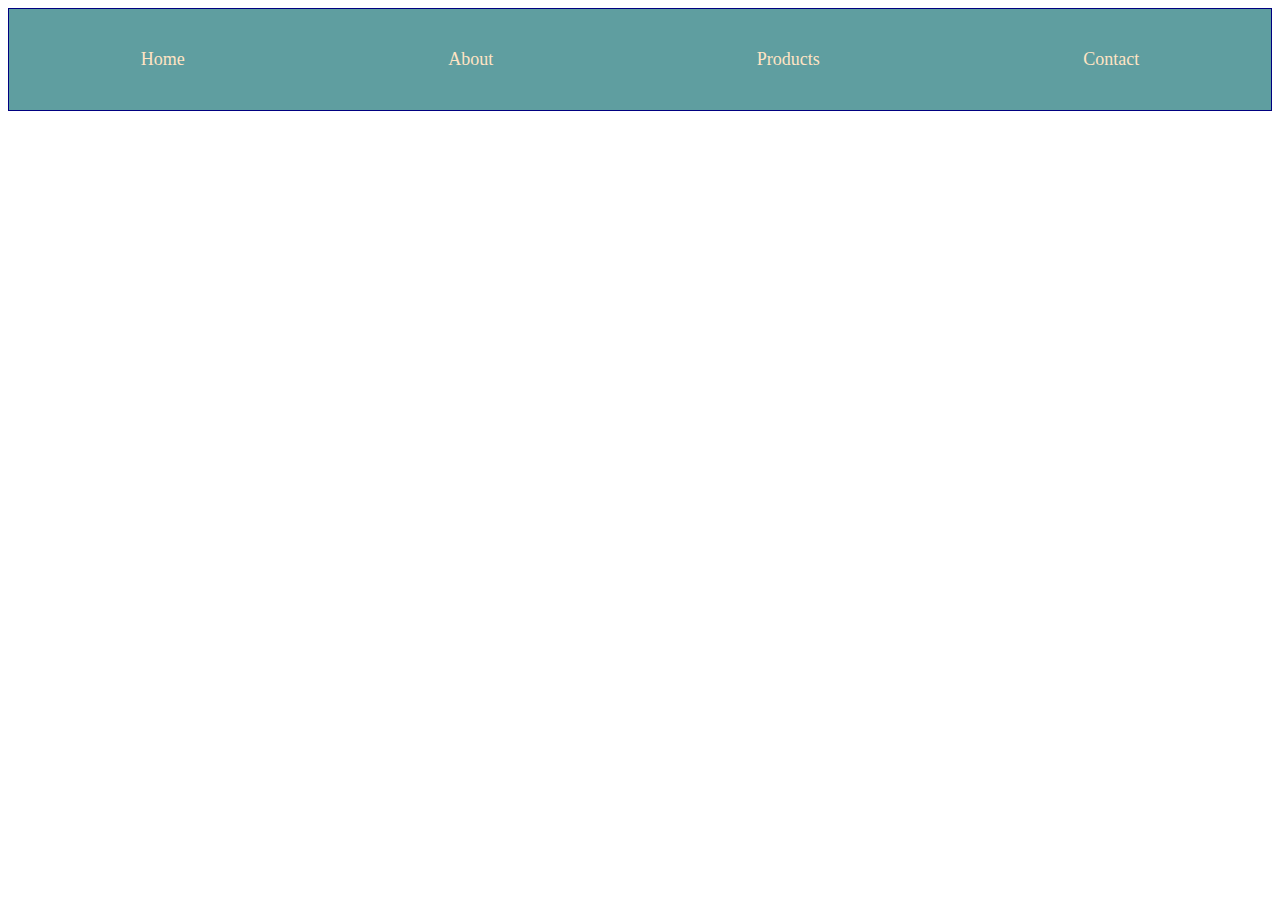
<file: øvelse1.html>
<!DOCTYPE html>
<html>

<head>
    <title>Øvelse 1</title>
    <link rel="stylesheet" href = "øvelse1.css">
</head>

<body>
        <ul class="side">
            <li>Home</li>
            <li>About</li>
            <li>Products</li>
            <li>Contact</li>
        </ul>
</body>

</html>
</file>
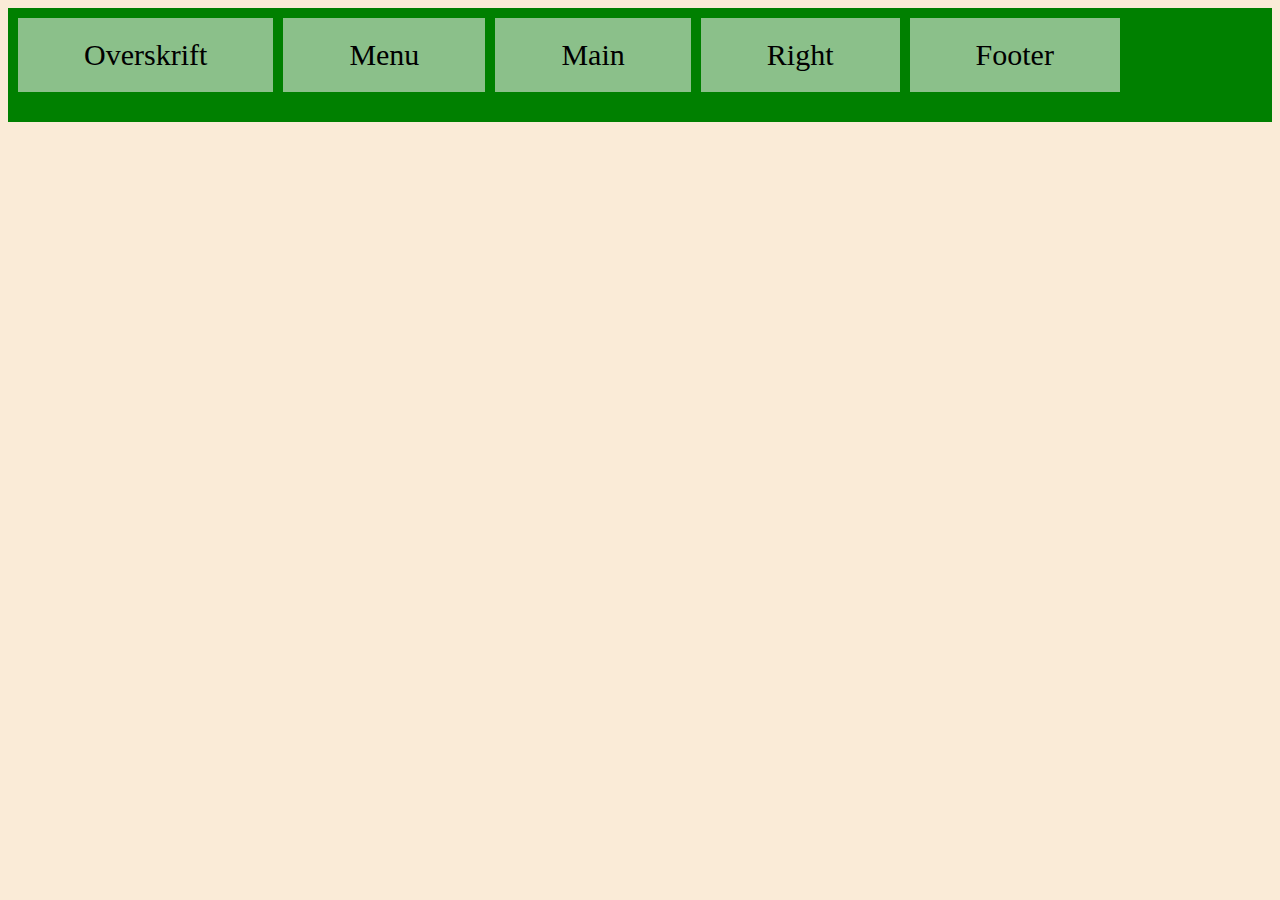
<file: Øvelse4.html>
<!DOCTYPE html>
<html>
    <head>
        <meta charset="utf-8">
        <title>HTML5</title>
        <link rel="preconnect" href="https://fonts.googleapis.com">
        <link rel="preconnect" href="https://fonts.gstatic.com" crossorigin>
        <link href="https://fonts.googleapis.com/css2?family=Anton+SC&family=Inter:ital,opsz,wght@0,14..32,100..900;1,14..32,100..900&family=Merriweather:ital,wght@0,300;0,400;0,700;0,900;1,300;1,400;1,700;1,900&display=swap" rel="stylesheet">
        <link rel="stylesheet" href = "øvelse4.css">
    </head>


    <body> 
        <div class="grid-container">
            <div class="item1"> Overskrift </div>
            <div class="item2"> Menu </div>
            <div class="item3"> Main</div>
            <div class="item4"> Right </div>
            <div class="item5"> Footer </div>
        </div>
        
    </body>


</html>
</file>
<file: øvelse1.css>
.side {
    display: flex;
    flex-direction: column;
    justify-content: center;
    text-align: center;
    color: bisque;
    background-color: cadetblue;
    list-style: none;
    margin: 0;
    padding: 0;
    border: 1px solid navy;
  }

  li {
    border: 5px solid navy;
    padding: 40px;
    font-size: large;
  }

  @media only screen and (min-width: 750px) {
      .side {
        display: flex;
        flex-direction: row;
        justify-content: space-around;
      }

      li {
        border: none;
      }
  }
</file>
<file: øvelse4.css>
body {
    background-color:antiquewhite;

}



@media only screen and (min-width: 550px) {
        .grid-container {
            display: grid;
            grid-template-areas:
            'header header header header header header'
            'menu menu menu menu menu menu'
            'main main main main main main'
            'right right right right right right'
            'footer footer footer footer footer footer footer'
        }
}

.grid-container {
    display: grid;
    grid-template-areas:
    'header header header header header header'
    'menu main main main right right'
    'menu footer footer footer footer footer';
  gap: 10px;
  background-color: green;
  padding: 10px;
}

.grid-container > div {
    background-color: rgba(174, 208, 172, 0.8);
    text-align: center;
    padding: 20px 0;
    font-size: 30px;
  }

  .hundebillede3 {
    max-width: 800px;
    height: auto; 
    width: 100%;
  }
</file>
